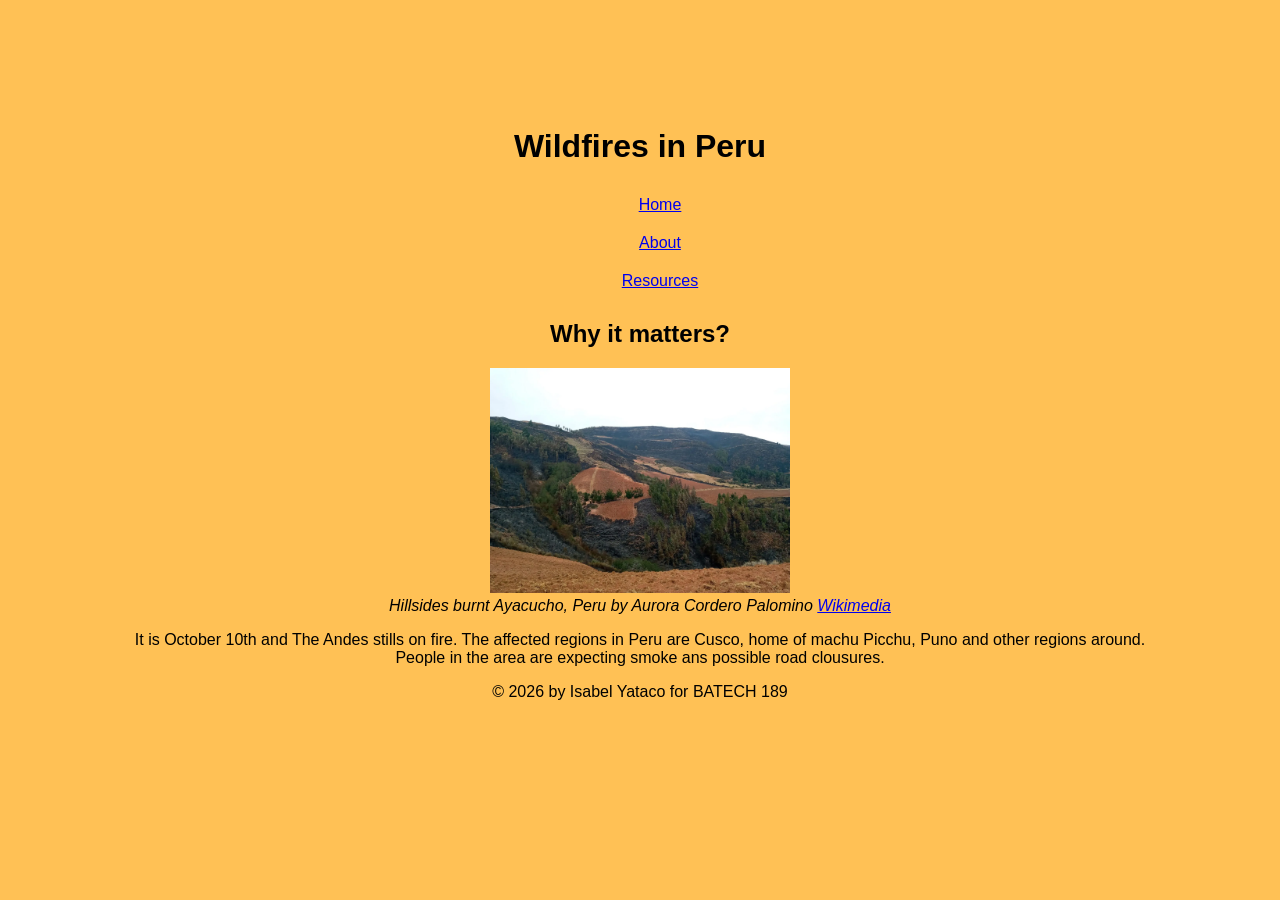
<file: index.html>
<!doctype html>
<html lang="en">
    <head>
        <meta charset="UTF-8" />
        <title>BATECH 189 Labwork 3 - Isabel Yataco</title>
        <link rel="stylesheet" href="style.css">
    </head>
    <body>
        <header>
            <h1>Wildfires in Peru</h1>
        </header>

        <nav>
            <ul>
                <li><a href="index.html">Home</a></li>
                <li><a href="about.html">About</a></li>
                <li><a href="resources.html">Resources</a></li>
            </ul>
        </nav>

        <main>
            <h2>Why it matters?</h2>
            <img
                src="peruwildfires.jpg.webp"
                width="300"
                alt="Hillsides burnt by an earlier forest fire in Chiara, Ayacucho region, Peru" />
            <br /><cite
                >Hillsides burnt Ayacucho, Peru by Aurora Cordero Palomino
                <a
                    href="https://www.riotimesonline.com/wp-content/uploads/2026/10/peru-wildfires-77-active-2026-cover-1536x1152.jpg.webp"
                    target="_blank"
                    >Wikimedia</a
                ></cite
            >
            <p>
                It is October 10th and The Andes stills on fire. The affected regions in Peru are Cusco, home of machu
                Picchu, Puno and other regions around. People in the area are expecting smoke ans possible road
                clousures.
            </p>
        </main>

        <footer>
            <p>&copy; 2026 by Isabel Yataco for BATECH 189</p>
        </footer>
    </body>
</html>
</file>
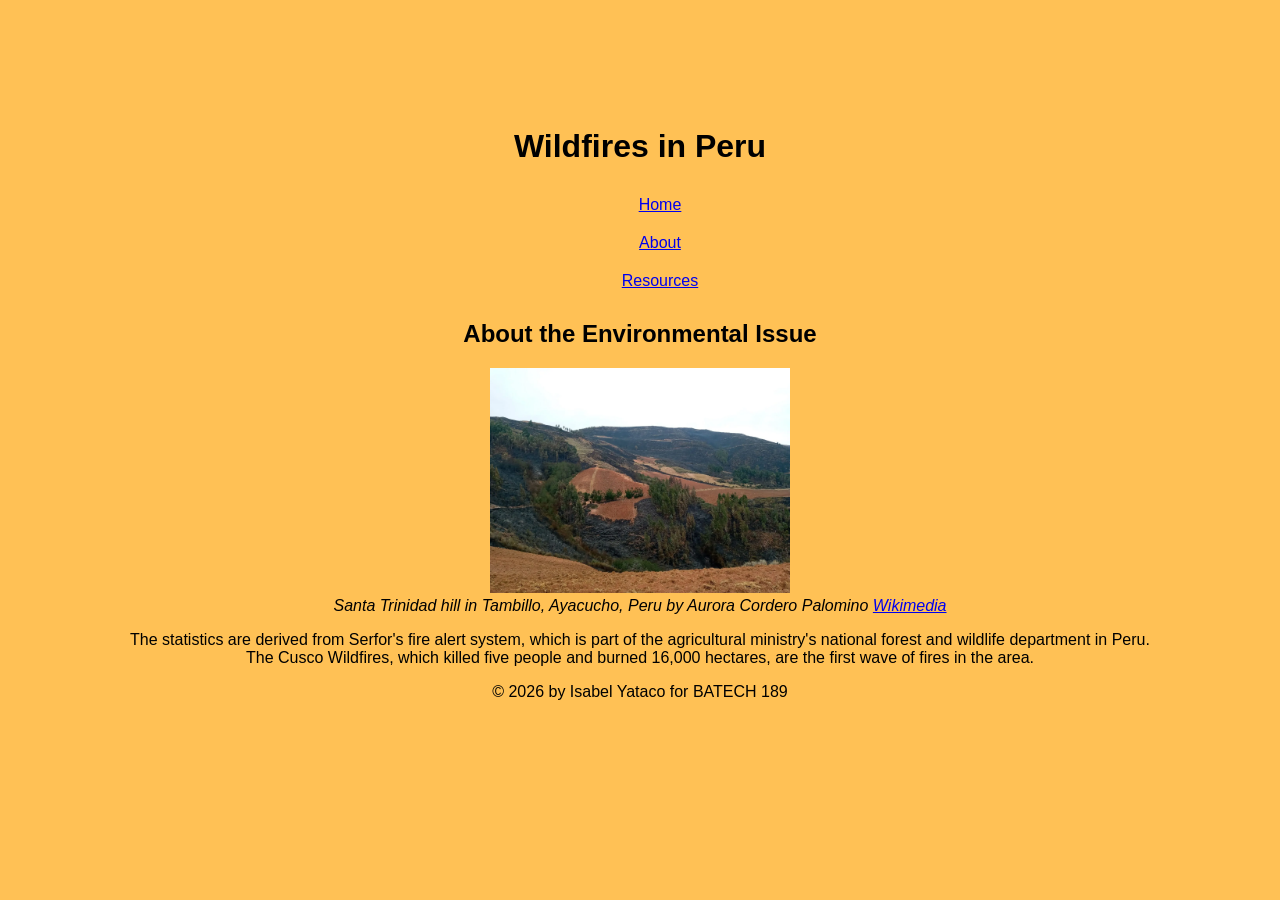
<file: about.html>
<!doctype html>
<html lang="en">
    <head>
        <meta charset="UTF-8" />
        <title>BATECH 189 Labwork 3 - Isabel Yataco</title>
        <link rel="stylesheet" href="style.css" />
    </head>
    <body>
        <header>
            <h1>Wildfires in Peru</h1>
        </header>

        <nav>
            <ul>
                <li><a href="index.html">Home</a></li>
                <li><a href="about.html">About</a></li>
                <li><a href="resources.html">Resources</a></li>
            </ul>
        </nav>

        <main>
            <h2>About the Environmental Issue</h2>
            <img
                src="peruwildfires.jpg.webp"
                width="300"
                alt="Santa Trinidad hill in Tambillo, Ayacucho, after an earlier forest fire" />
            <br /><cite
                >Santa Trinidad hill in Tambillo, Ayacucho, Peru by Aurora Cordero Palomino
                <a href="image_for_about_page.jpg.webp" target="_blank">Wikimedia</a></cite
            >
            <p>
                The statistics are derived from Serfor's fire alert system, which is part of the agricultural ministry's
                national forest and wildlife department in Peru. The Cusco Wildfires, which killed five people and
                burned 16,000 hectares, are the first wave of fires in the area.
            </p>
        </main>

        <footer>
            <p>&copy; 2026 by Isabel Yataco for BATECH 189</p>
        </footer>
    </body>
</html>
</file>
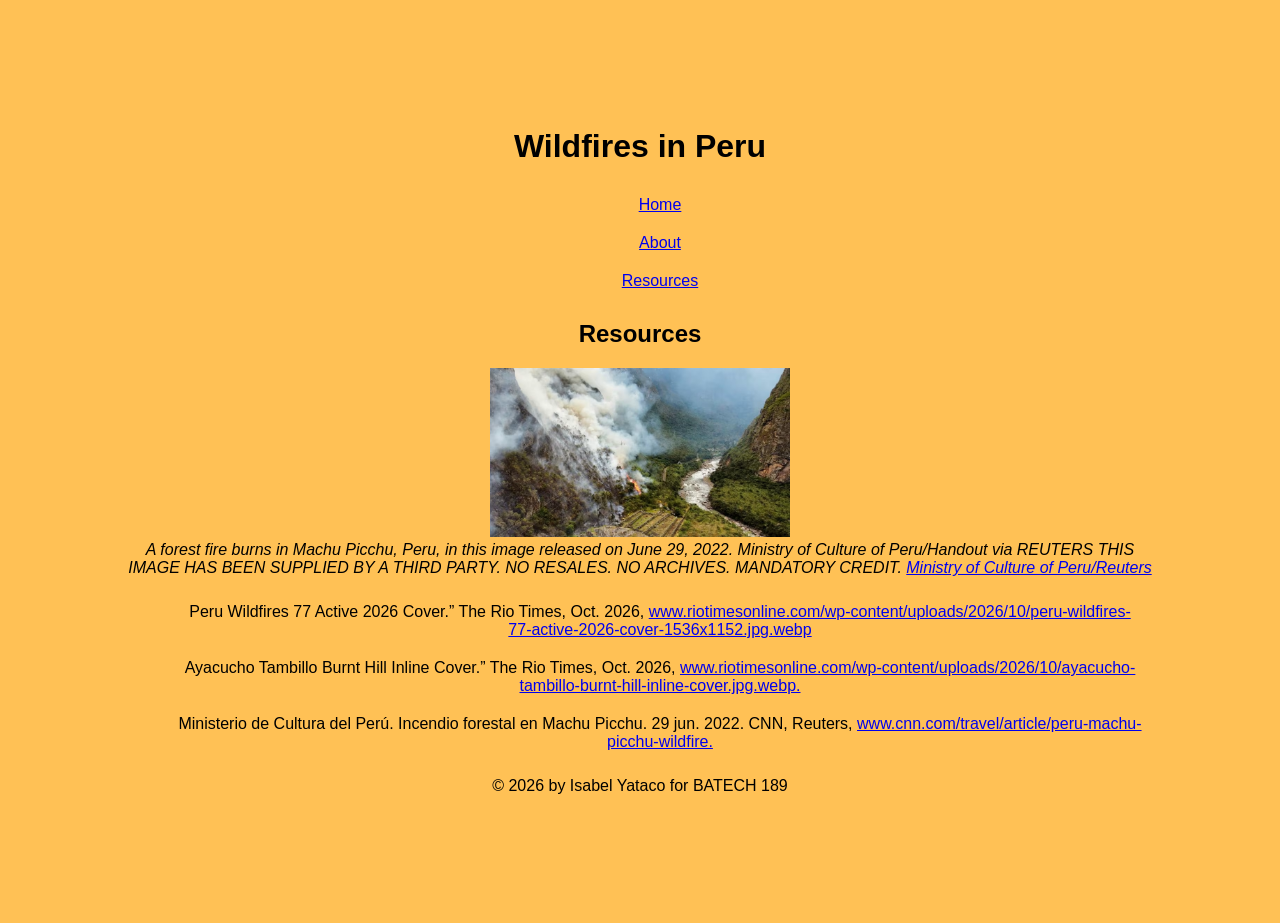
<file: resources.html>
<!doctype html>
<html lang="en">
    <head>
        <meta charset="UTF-8" />
        <title>BATECH 189 Labwork 3 - Isabel Yataco</title>
        <link rel="stylesheet" href="style.css" />
    </head>
    <body>
        <header>
            <h1>Wildfires in Peru</h1>
        </header>

        <nav>
            <ul>
                <li><a href="index.html">Home</a></li>
                <li><a href="about.html">About</a></li>
                <li><a href="resources.html">Resources</a></li>
            </ul>
        </nav>

        <main>
            <h2>Resources</h2>
            <img src="imagine_for_resources.jpg.avif" width="300" alt="A forest fire burns in Machu Picchu, Peru" />
            <br /><cite
                >A forest fire burns in Machu Picchu, Peru, in this image
                released on June 29, 2022. Ministry of Culture of Peru/Handout via REUTERS THIS IMAGE HAS BEEN SUPPLIED
                BY A THIRD PARTY. NO RESALES. NO ARCHIVES. MANDATORY CREDIT.
                <a
                    href="https://media.cnn.com/api/v1/images/stellar/prod/220701091100-02-peru-machu-picchu-wildfire.jpg?c=original&q=w_860,c_fill/f_avif"
                    target="_blank"
                    >Ministry of Culture of Peru/Reuters</a
                ></cite
            >
            <ol>
                <li>
                    Peru Wildfires 77 Active 2026 Cover.” The Rio Times, Oct. 2026,
                    <a
                        href="www.riotimesonline.com/wp-content/uploads/2026/10/peru-wildfires-77-active-2026-cover-1536x1152.jpg.webp"
                        target="_blank"
                        >www.riotimesonline.com/wp-content/uploads/2026/10/peru-wildfires-77-active-2026-cover-1536x1152.jpg.webp</a
                    >
                </li>
                <li>
                    Ayacucho Tambillo Burnt Hill Inline Cover.” The Rio Times, Oct. 2026,
                    <a
                        href="www.riotimesonline.com/wp-content/uploads/2026/10/ayacucho-tambillo-burnt-hill-inline-cover.jpg.webp."
                        target="_blank"
                        >www.riotimesonline.com/wp-content/uploads/2026/10/ayacucho-tambillo-burnt-hill-inline-cover.jpg.webp.</a
                    >
                </li>
                <li>
                    Ministerio de Cultura del Perú. Incendio forestal en Machu Picchu. 29 jun. 2022. CNN, Reuters,
                    <a href="www.cnn.com/travel/article/peru-machu-picchu-wildfire." target="_blank"
                        >www.cnn.com/travel/article/peru-machu-picchu-wildfire.</a
                    >
                </li>
            </ol>
        </main>

        <footer>
            <p>&copy; 2026 by Isabel Yataco for BATECH 189</p>
        </footer>
    </body>
</html>
</file>
<file: style.css>
body {
    text-align: center;
    background-color: rgb(255, 193, 85);
    font-family: Arial, sans-serif;
    margin: 10%;
}

li {
    list-style-type: none;
    padding: 10px;
}
</file>
